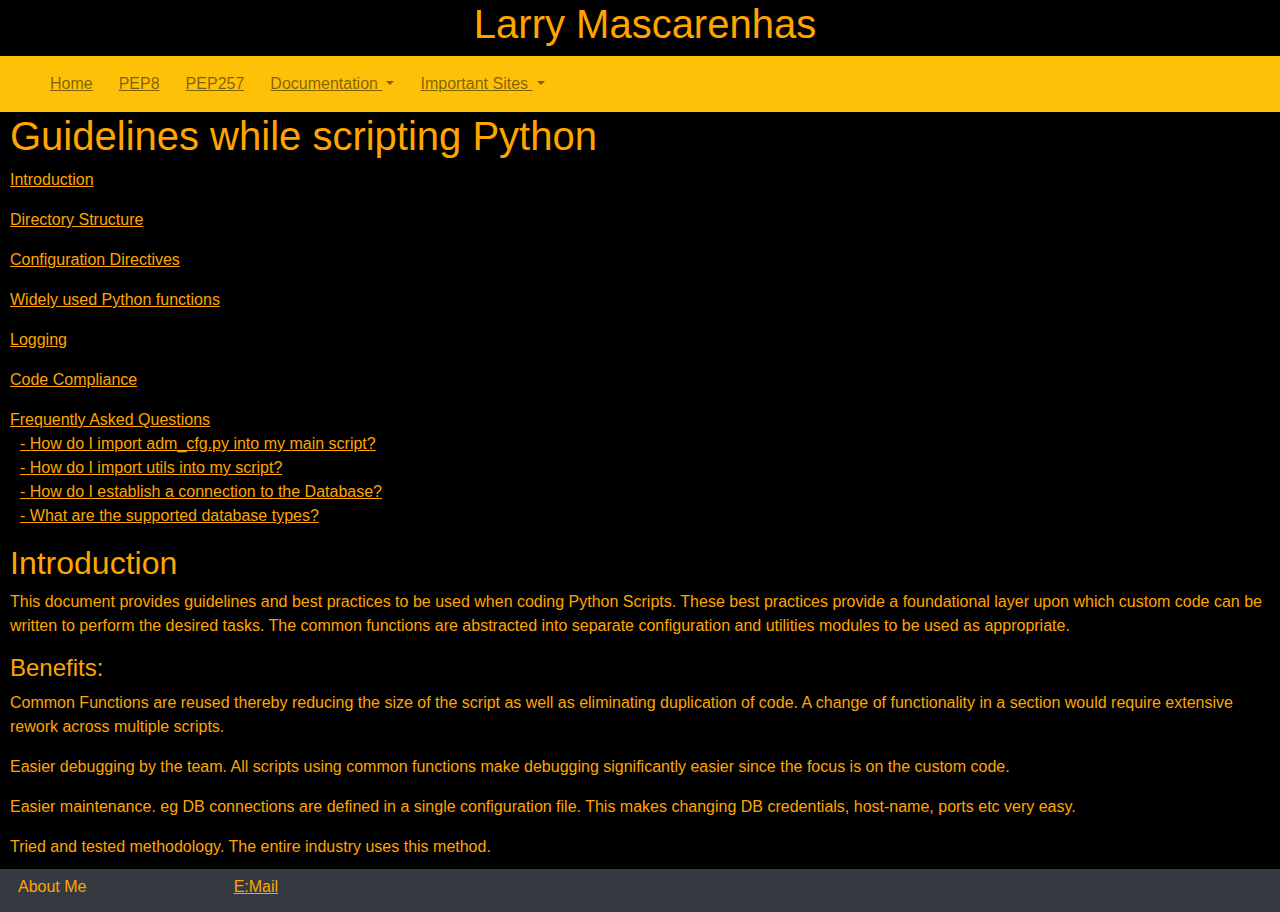
<file: index.html>
<!DOCTYPE html>
<html lang="en">
<head>
  <title>Welcome to Mascarenhas</title>
  <meta charset="utf-8">
  <meta name="viewport" content="width=device-width, initial-scale=1">
  <link rel="stylesheet" type="text/css" href="./css/bootstrap.css">
  <link rel="stylesheet" type="text/css" href="./css/custom.css">
  <script src="https://ajax.googleapis.com/ajax/libs/jquery/3.4.1/jquery.min.js"></script>
  <script src="https://cdnjs.cloudflare.com/ajax/libs/popper.js/1.16.0/umd/popper.min.js"></script>
  <script src="./js/bootstrap.min.js"></script>
  <style>
  .fakeimg {
    height: 200px;
    background: #aaa;
  }
  .navbar{
	background-color:transparent;
  }
  .top-nav-collapse {
    background-color: #4285F4;
	}
  </style>
</head>
<body>


<div class="container-sm p-0 my-0 text-center" style="margin-bottom:0">
  <h1>Larry Mascarenhas</h1>
</div>

<!-- <div class="container-sm p-0 my-1 bg-white text-center" style="margin-bottom:0">
  <h1>Larry Mascarenhas</h1>
</div> -->

<!-- <nav class="navbar navbar-expand-sm bg-dark navbar-dark sticky-top scrolling-navbar"> -->
<!-- <nav class="navbar navbar-expand-sm bg-info navbar-light sticky-top scrolling-navbar"> -->

<nav class="navbar navbar-expand-sm bg-warning navbar-light sticky-top">
  <a class="navbar-brand"></a>
	<!--
  <a class="navbar-brand" href="index_bs4.html">
  <img src="../img/hamden_front_v1.jpeg" alt="Hamden" style="width: 30px;">
  </a>
	-->
  <button class="navbar-toggler" type="button" data-toggle="collapse" data-target="#collapsibleNavbar" aria-controls="collapsibleNavbar" aria-expanded="false" aria-label="Toggle navigation">>
    <span class="navbar-toggler-icon"></span>
  </button>
  <div class="collapse navbar-collapse" id="collapsibleNavbar">
<!-- Content -->

    <ul class="navbar-nav mr-auto">
    	<!-- Links -->
		<li class="nav-item">
            <a class="nav-link" href="./index.html">Home</a>
        </li>

        <li class="nav-item">
            <a class="nav-link" href="https://www.python.org/dev/peps/pep-0008/" target="_blank">PEP8</a>
        </li>

        <li class="nav-item">
            <a class="nav-link" href="https://www.python.org/dev/peps/pep-0257/" target="_blank">PEP257</a>
        </li>

        <!--
        <li class="nav-item">
            <a class="nav-link" href="./docs/python_bootstrap_custom.html" target="iframe_a">Python Scripting</a>
        </li>
        -->


       <!-- Dropdown -->
       <li class="nav-item dropdown">

           <a class="nav-link dropdown-toggle" href="#" id="Documentation" data-toggle="dropdown">
		        Documentation
            </a>
           <div class="dropdown-menu">
                <a class="dropdown-item" href="./docs/python_bootstrap_custom.html" target="iframe_a">Python Scripting Guidelines</a>
                <a class="dropdown-item" href="./docs/backup_recovery_manager.html" target="iframe_a">Backup Recovery Manager</a>
            </div>
        </li>

       <li class="nav-item dropdown">
            <a class="nav-link dropdown-toggle" href="#" id="imp_sites" data-toggle="dropdown">
		        Important Sites
            </a>
            <div class="dropdown-menu">
                <a class="dropdown-item" href="https://www.bloomberg.com" target="_blank">Bloomberg</a>
                <a class="dropdown-item" href="https://www.incspot.com" target="iframe_a">IncSpot</a>
                <a class="dropdown-item" href="https://www.oracle.com" target="_blank">Oracle</a>
            </div>
        </li>

    </ul>
  </div>
</nav>


<iframe
	src="./docs/python_bootstrap_custom.html" name="iframe_a">
</iframe>


<div class="container-sm text-left p-2  bg-dark text-white" >
	<div class="row">
		<div class="col-sm-2">
		  <h6>About Me</h6>
	  	</div>
		<div class="col-sm-2">
		  	<h6><a href="mailto:test_123@gmail.com?subject=Testing">E:Mail</a></h6>
		</div>
	</div>
</div>

</body>
</html>
</file>
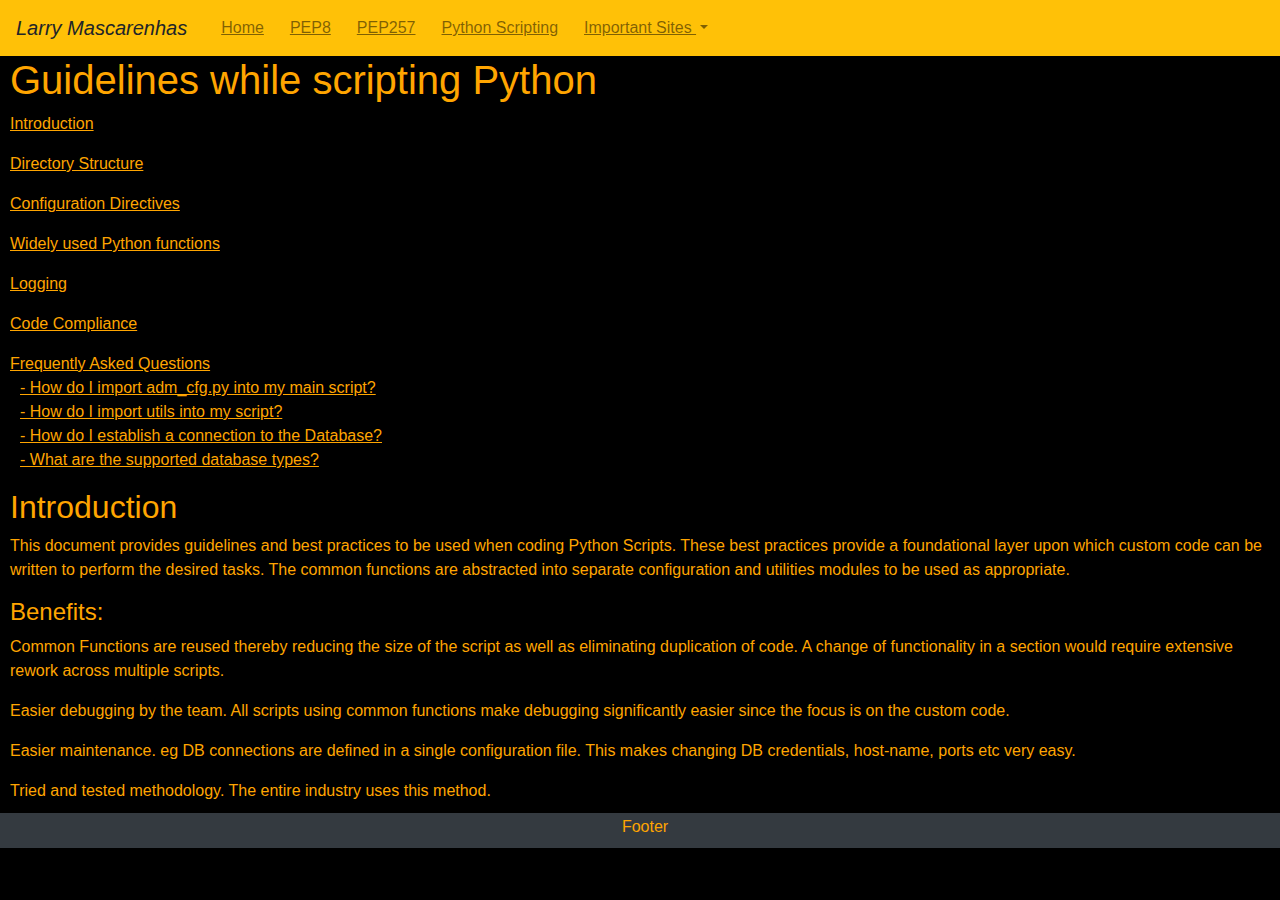
<file: base/index_bs4.html>
<!DOCTYPE html>
<html lang="en">
<head>
  <title>Welcome to Mascarenhas</title>
  <meta charset="utf-8">
  <meta name="viewport" content="width=device-width, initial-scale=1">
  <link rel="stylesheet" type="text/css" href="../css/bootstrap.css">
  <link rel="stylesheet" type="text/css" href="../css/custom.css">
  <script src="https://ajax.googleapis.com/ajax/libs/jquery/3.4.1/jquery.min.js"></script>
  <script src="https://cdnjs.cloudflare.com/ajax/libs/popper.js/1.16.0/umd/popper.min.js"></script>
  <script src="../js/bootstrap.min.js"></script>
  <style>
  .fakeimg {
    height: 200px;
    background: #aaa;
  }
  .navbar{
	background-color:transparent;
  }
  .top-nav-collapse {
    background-color: #4285F4;
	}
  </style>
</head>
<body>

<!--
<div class="container p-0 my-3 bg-white text-primary text-center" style="margin-bottom:0">
  <h1>Larry Mascarenhas</h1>
</div>
-->

<!-- <nav class="navbar navbar-expand-sm bg-dark navbar-dark sticky-top scrolling-navbar"> -->
<!-- <nav class="navbar navbar-expand-sm bg-info navbar-light sticky-top scrolling-navbar"> -->

<nav class="navbar navbar-expand-sm bg-warning navbar-light sticky-top scrolling-navbar">
  <a class="navbar-brand"><em>Larry Mascarenhas</em></a>
	<!--
  <a class="navbar-brand" href="index_bs4.html">
  <img src="../img/hamden_front_v1.jpeg" alt="Hamden" style="width: 30px;">
  </a>
	-->
  <button class="navbar-toggler" type="button" data-toggle="collapse" data-target="#collapsibleNavbar" aria-controls="collapsibleNavbar" aria-expanded="false" aria-label="Toggle navigation">>
    <span class="navbar-toggler-icon"></span>
  </button>
  <div class="collapse navbar-collapse" id="collapsibleNavbar">
<!-- Content -->

    <ul class="navbar-nav mr-auto">
    	<!-- Links -->
		<li class="nav-item">
        <a class="nav-link" href="index_bs4.html" target="_blank">Home	</a>
      </li>
      <li class="nav-item">
        <a class="nav-link" href="https://www.python.org/dev/peps/pep-0008/" target="_blank">PEP8</a>
      </li>
      <li class="nav-item">
        <a class="nav-link" href="https://www.python.org/dev/peps/pep-0257/" target="_blank">PEP257</a>
      </li>
      <li class="nav-item">
        <a class="nav-link" href="../docs/python_scripting.html" target="iframe_a">Python Scripting</a>
      </li>
       <!-- Dropdown -->
       <li class="nav-item dropdown">
      <a class="nav-link dropdown-toggle" href="#" id="navbardrop" data-toggle="dropdown">
		Important Sites
      </a>
      <div class="dropdown-menu">
        <a class="dropdown-item" href="https://www.bloomberg.com" target="_blank">Bloomberg</a>
        <a class="dropdown-item" href="https://www.incspot.com" target="iframe_a">IncSpot</a>
        <a class="dropdown-item" href="https://www.oracle.com" target="_blank">Oracle</a>
      </div>
    </li>
    </ul>
  </div>
</nav>


<iframe
	src="../docs/python_bootstrap_custom.html" name="iframe_a">
</iframe>
<!--
<div class="container" style="margin-top:50px">
  <div class="row">
    <div class="col-sm-4">
      <h2>About Me</h2>
      </div>
    </div>
</div>
-->

<!--
<div class="container" style="margin-top:30px">
  <div class="row">
    <div class="col-sm-4">
      <h2>About Me</h2>
      <h5>Photo of me:</h5>
      <div class="fakeimg">Fake Image</div>
      <p>Some text about me in culpa qui officia deserunt mollit anim..</p>
      <h3>Some Links</h3>
      <p>Lorem ipsum dolor sit ame.</p>
      <ul class="nav nav-pills flex-column">
        <li class="nav-item">
          <a class="nav-link active" href="#">Active</a>
        </li>
        <li class="nav-item">
          <a class="nav-link" href="#">Link</a>
        </li>
        <li class="nav-item">
          <a class="nav-link" href="#">Link</a>
        </li>
        <li class="nav-item">
          <a class="nav-link disabled" href="#">Disabled</a>
        </li>
      </ul>
      <hr class="d-sm-none">
    </div>
    <div class="col-sm-8">
      <h2>TITLE HEADING</h2>
      <h5>Title description, Dec 7, 2017</h5>
      <div class="fakeimg">Fake Image</div>
      <p>Some text..</p>
      <p>Sunt in culpa qui officia deserunt mollit anim id est laborum consectetur adipiscing elit, sed do eiusmod tempor incididunt ut labore et dolore magna aliqua. Ut enim ad minim veniam, quis nostrud exercitation ullamco.</p>
      <br>
      <h2>TITLE HEADING</h2>
      <h5>Title description, Sep 2, 2017</h5>
      <div class="fakeimg">Fake Image</div>
      <p>Some text..</p>
      <p>Sunt in culpa qui officia deserunt mollit anim id est laborum consectetur adipiscing elit, sed do eiusmod tempor incididunt ut labore et dolore magna aliqua. Ut enim ad minim veniam, quis nostrud exercitation ullamco.</p>
    </div>
  </div>
</div>

<div class="jumbotron text-center" style="margin-bottom:0">
  <p>Footer</p>
</div>
-->

<!-- <div class="container-sm" style="margin-top:10px">
	<div class="row">
    	<div class="col-sm-4">
			<h1>This is the content</h1>>
		</div>
	</div>
</div> -->

<!-- <div class="col-sm-8">
   <h2>TITLE HEADING</h2>
   <h5>Title description, Dec 7, 2017</h5>
   <div class="fakeimg">Fake Image</div>
   <p>Some text..</p>
   <p>Sunt in culpa qui officia deserunt mollit anim id est laborum consectetur adipiscing elit, sed do eiusmod tempor incididunt ut labore et dolore magna aliqua. Ut enim ad minim veniam, quis nostrud exercitation ullamco.</p>
   <br>

   <h2>TITLE HEADING</h2>
   <h5>Title description, Sep 2, 2017</h5>
   <p>Some text..</p>
   <p>Sunt in culpa qui officia deserunt mollit anim id est laborum consectetur adipiscing elit, sed do eiusmod tempor incididunt ut labore et dolore magna aliqua. Ut enim ad minim veniam, quis nostrud exercitation ullamco.</p>
</div> -->

<!--
The page must be more than the size of the window. This will ensure that the footer is always at
the bottom of the page.
 -->

<div class="container-sm text-center p-1  bg-dark text-white" >
  <h6>Footer</h6>
</div>

</body>
</html>
</file>
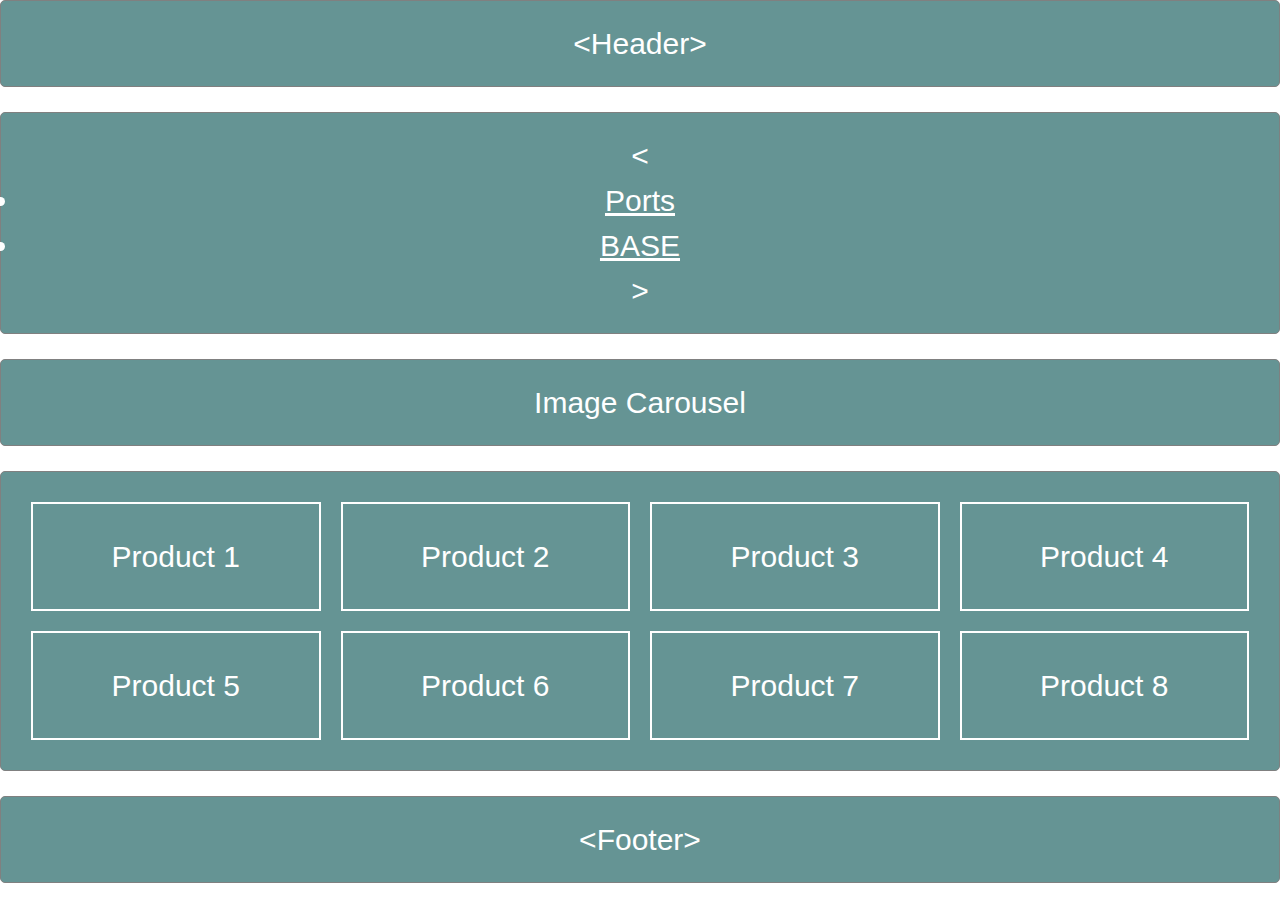
<file: base/layout.html>
<!DOCTYPE html>
<html lang="en">
<head>
    <meta charset="UTF-8">
    <title>Larry Mascarenhas</title>
    <link rel="stylesheet" type="text/css" href="/css/w3.css" >
    <meta name="viewport" content="width=device-width, initial-scale=1.0, maximum-scale=1.0">
    <style>
        table, th, td {
            border: 1px solid black;
            border-collapse: collapse;
            text-align: center;
            padding: 5px;
            color: blue;
        }
        td, caption {
            text-align: left;
        }
        h1, h2, h3, h4{
            color: darkblue;
        }
        p, b {
            color: blue;
        }
        input[type=button], input[type=submit], input[type=reset] {
            color: darkblue;
            border-radius: 12px;
        }
        header, nav, article, aside, section,
        footer {
            background: #659494;
            border-radius: 5px;
            color: white;
            font-family: arial, san-serif;
            font-size: 30px;
            text-align: center;
            padding: 30px;
            margin-bottom: 20px;
        }
        header:before,
        nav:before,
        footer:before {
            content: '<';
        }
        header:after,
        nav:after,
        footer:after {
            content: '>';
          }
        header,
        nav,
        section,
        footer {
          border: 1px solid gray;
          padding: 20px;
          margin-bottom: 25px;
        }

        .products {
          display: grid;
          grid-template-columns: auto auto auto auto;
        }

        .products div {
          border: 2px solid white;
          padding: 30px;
          margin: 10px;
        }
    </style>
</head>

<body>
    <header>Header</header>
    <nav>
        <li class="menu-item"><a href="/tips/ports.html">Ports</a> </li>
        <li class="menu-item"><a href="/base/base.html">BASE</a> </li>
    </nav>
    <!-- <article>Article</article> -->
    <section>Image Carousel</section>
    <section class="products">
        <div>Product 1</div>
        <div>Product 2</div>
        <div>Product 3</div>
        <div>Product 4</div>
        <div>Product 5</div>
        <div>Product 6</div>
        <div>Product 7</div>
        <div>Product 8</div>
    </section>


    <!-- <aside>Aside</aside> -->
    <footer>Footer</footer>
</body>
</file>
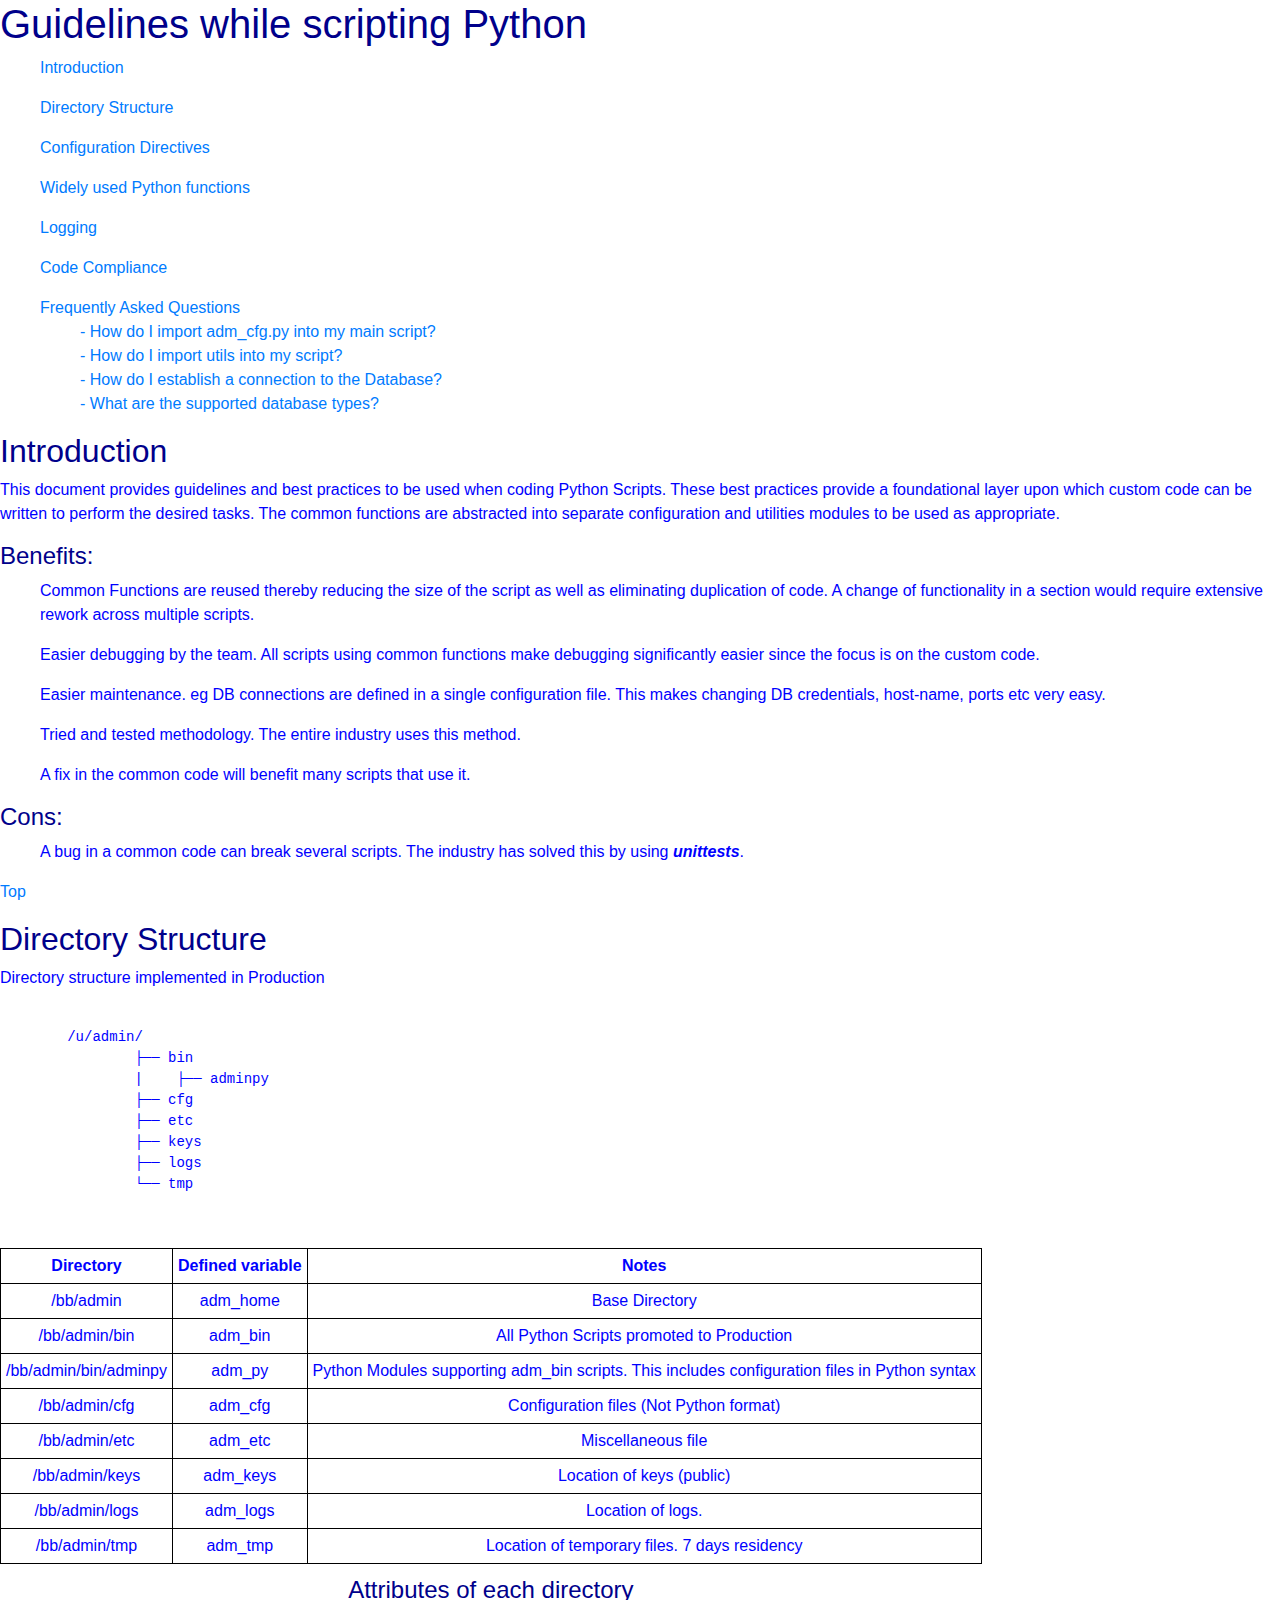
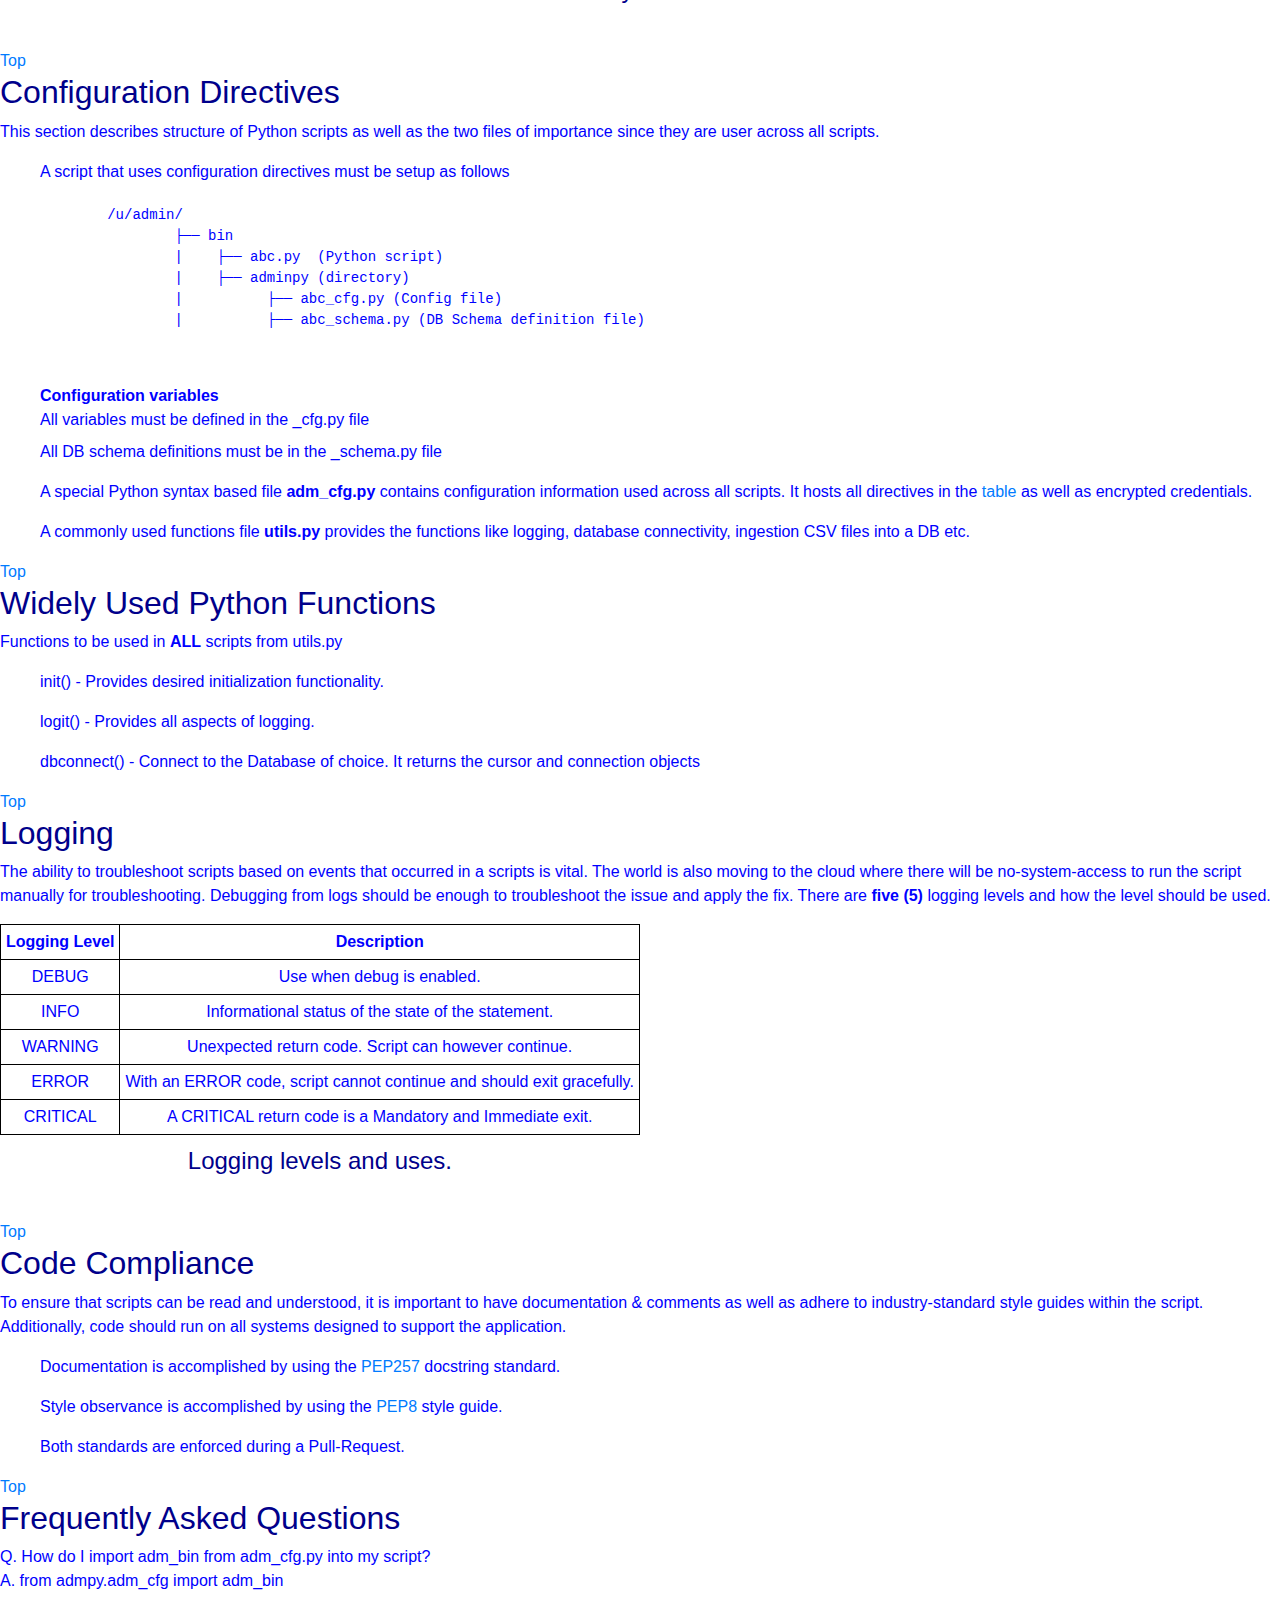
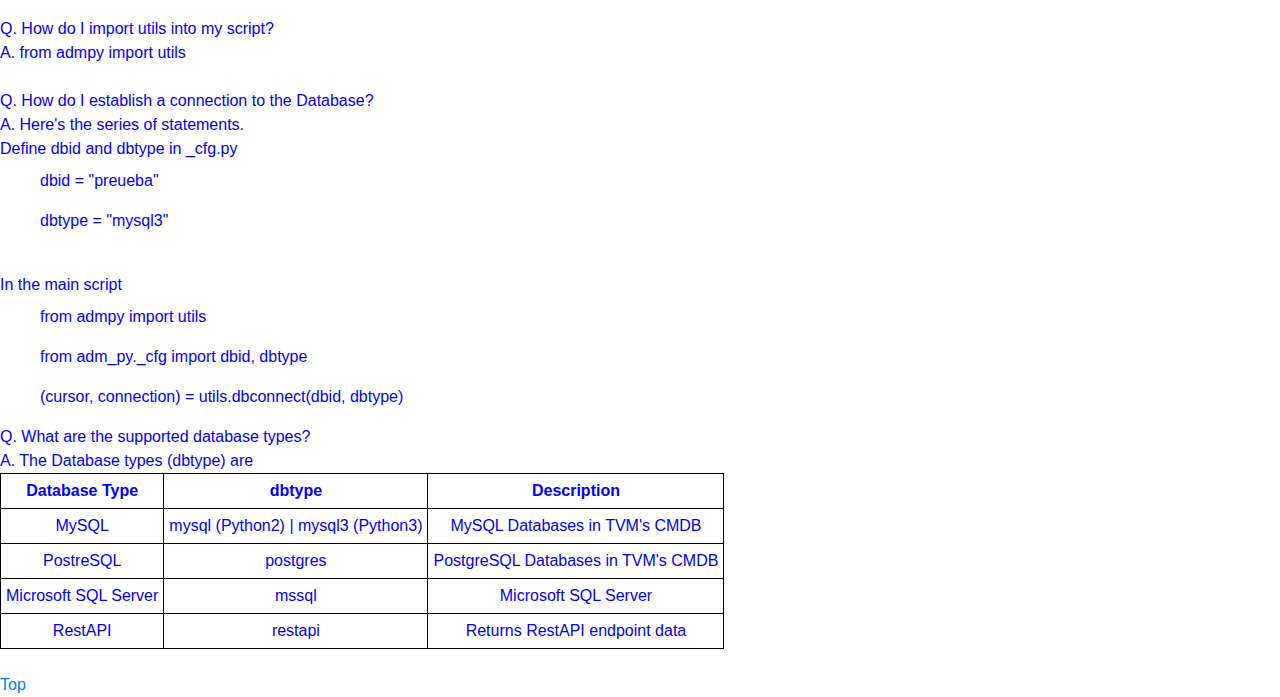
<file: docs/python_bootstrap.html>
<!DOCTYPE html>
<html>
<head>
<meta charset="utf-8" />
<title>Guidelines when Scripting Python</title>
<link href="../css/bootstrap.css" type="text/css" rel="stylesheet">
<style>
	table, th, td {
            border: 1px solid black;
            border-collapse: collapse;
            text-align: center;
            padding: 5px;
            color: blue;
            }
        td, caption, th {
            text-align: center;
        }
        h1, h2, h3, h4{
            color: darkblue;
        }
        p, b, ul, ol, dl, dd, dt, li {
            color: blue;
        }
        input[type=button], input[type=submit], input[type=reset] {
            color: darkblue;
            border-radius: 12px;
        }
</style>
</head>
<body>
	<h1><a id="guidelines">Guidelines while scripting Python</a></h1>
	<ul><a href="#intro" >Introduction</a></ul>	
	<ul><a href="#dir_structure" >Directory Structure</a></ul>
	<ul><a href="#config_directive" >Configuration Directives</a></ul>
	<ul><a href="#common_python_functions">Widely used Python functions</a></ul>
	<ul><a href="#logging">Logging</a></ul>
	<ul><a href="#code_compliance">Code Compliance</a></ul>

	<ul>
	<a href="#FAQ" >Frequently Asked Questions</a>
	<ul>
		<a href="#import_adm_cfg"> - How do I import adm_cfg.py into my main script?</a>
	</ul>

	<ul>
		<a id href="#import_utils"> - How do I import utils into my script?</a>
	</ul>
	
	<ul>
		<a id href="#connect_db"> - How do I establish a connection to the Database?</a>
	</ul>
	
	<ul>
		<a id href="#db_types"> - What are the supported database types?</a>
	</ul>

	</ul>


<h2><a id="intro">Introduction</a></h2>

<p>
This document provides guidelines and best practices to be used when coding
Python Scripts. These best practices provide a foundational layer upon which
custom code can be written to perform the desired tasks. The common functions
are abstracted into separate configuration and utilities modules to be used as
appropriate.

<h4><a id="benefits">Benefits:</a></h4>

<ul>
Common Functions are reused thereby reducing the size of the script as well
as eliminating duplication of code. A change of functionality in a section
would require extensive rework across multiple scripts.
</ul>

<ul>
Easier debugging by the team. All scripts using common functions make debugging
significantly easier since the focus is on the custom code.
</ul>

<ul>
Easier maintenance. eg DB connections are defined in a single configuration
file. This makes changing DB credentials, host-name, ports etc very easy.
</ul>

<ul>
Tried and tested methodology. The entire industry uses this method.
</ul>

<ul>
A fix in the common code will benefit many scripts that use it.
</ul>

<h4><a id="cons">Cons:</a></h4>

<ul>
A bug in a common code can break several scripts. The industry has solved
this by using <em><strong>unittests</strong></em>.
</ul>

<a href="#guidelines" >Top</a>
</p>

<h2><a id="dir_structure">Directory Structure</a></h2>
<p>
Directory structure implemented in Production
</p>
<pre>
<p>
	/u/admin/
		├── bin
		|    ├── adminpy
		├── cfg
		├── etc
		├── keys
		├── logs
		└── tmp
</p>
</pre>


<table id="dir_attrs">

<caption>

<h4>Attributes of each directory</h4>


<tr>
<td><strong>Directory</strong></td>
<td><strong>Defined variable</strong></td>
<td><strong>Notes</strong></td>
</tr>
<tr>
<td>/bb/admin</td>
<td>adm_home</td>
<td>Base Directory</td>
</tr>
<tr>
<td>/bb/admin/bin</td>
<td>adm_bin</td>
<td>All Python Scripts promoted to Production</td>
</tr>
<tr>
<td>/bb/admin/bin/adminpy</td>
<td>adm_py</td>
<td>Python Modules supporting adm_bin scripts. This includes configuration
files in Python syntax
</td>
</tr>
<tr>
<td>/bb/admin/cfg</td>
<td>adm_cfg</td>
<td>Configuration files (Not Python format)</td>
</tr>
<tr>
<td>/bb/admin/etc</td>
<td>adm_etc</td>
<td>Miscellaneous file</td>
</tr>
<tr>
<td>/bb/admin/keys</td>
<td>adm_keys</td>
<td>Location of keys (public)</td>
</tr>
<tr>
<td>/bb/admin/logs</td>
<td>adm_logs</td>
<td>Location of logs.</td>
</tr>
<tr>
<td>/bb/admin/tmp</td>
<td>adm_tmp</td>
<td>Location of temporary files. 7 days residency</td>
</tr>

</caption>
</table>

<br>
<a href="#guidelines" >Top</a>

<h2><a id="config_directive">Configuration Directives</a></h2>
<p>
This section describes structure of Python scripts as well as the two
files of importance since they are user across all scripts.

<ol>
A script that uses configuration directives must be setup as follows
<pre>
<p>
	/u/admin/
		├── bin
		|    ├── abc.py  (Python script)
		|    ├── adminpy (directory)
		|          ├── abc_cfg.py (Config file)
		|          ├── abc_schema.py (DB Schema definition file)
</p>
</pre>

<dl>
	<dt>Configuration variables</dt>
	<dd>All variables must be defined in the <scriptname>_cfg.py file</dd>
	<dd>All DB schema definitions must be in the <scriptname>_schema.py file</dd>
</dl>
</ol>

<ol>
A special Python syntax based file <strong>adm_cfg.py</strong> contains
configuration information used across all scripts. It hosts all directives
in the <a href="#dir_attrs">table</a> as well as encrypted credentials.
</ol>
<ol>
A commonly used functions file <strong>utils.py</strong> provides the functions
like logging, database connectivity, ingestion CSV files into a DB etc.
</ol>
</p>
<a href="#guidelines" >Top</a>

<h2><a id="common_python_functions">Widely Used Python Functions</a></h2>

<p>
Functions to be used in <strong>ALL</strong> scripts from utils.py
	<ul>init()      - Provides desired initialization functionality.</ul>
	<ul>logit()     - Provides all aspects of logging.</ul>
	<ul>dbconnect() - Connect to the Database of choice. It returns the cursor
	and connection objects</ul>
</p>


<a href="#guidelines" >Top</a>

<h2><a id="logging">Logging</a></h2>
<p>
The ability to troubleshoot scripts based on events that occurred in a
scripts is vital. The world is also moving to the cloud where there will be
no-system-access to run the script manually for troubleshooting. Debugging
from logs should be enough to troubleshoot the issue and apply the fix. There
are <strong>five (5)</strong> logging levels and how the level should be used.
</p>

<table>
<caption><h4>Logging levels and uses.</h4>

<tr>
<td><strong>Logging Level</strong></td>
<td><strong>Description</strong></td>
</tr>

<tr>
<td>DEBUG</td>
<td>Use when debug is enabled.</td>
</tr>

<tr>
<td>INFO</td>
<td>Informational status of the state of the statement.</td>
</tr>

<tr>
<td>WARNING</td>
<td>Unexpected return code. Script can however continue.</td>
</tr>

<tr>
<td>ERROR</td>
<td>With an ERROR code, script cannot continue and should exit gracefully.</td>
</tr>

<tr>
<td>CRITICAL</td>
<td>A CRITICAL return code is a Mandatory and Immediate exit.</td>
</tr>
</caption>
</table>
<br>
<a href="#guidelines" >Top</a>

<h2><a id="code_compliance">Code Compliance</a></h2>
<p>
To ensure that scripts can be read and understood, it is important to have
documentation & comments as well as adhere to industry-standard style guides
within the script.
<br>
Additionally, code should run on all systems designed to support the
application.
</p>
<ul>
Documentation is accomplished by using the 
<a href="https://www.python.org/dev/peps/pep-0257/" target="_blank">PEP257</a> docstring
standard.
</ul>
<ul>
Style observance is accomplished by using the 
<a href="https://www.python.org/dev/peps/pep-0008/" target="_blank">PEP8</a> style guide.
</ul>
<ul>
Both standards are enforced during a Pull-Request.
</ul>

<a href="#guidelines" >Top</a>

<h2><a id="FAQ">Frequently Asked Questions</a></h2>

<li>
<a id name="import_adm_cfg">Q. How do I import adm_bin from adm_cfg.py into my script?</a>
<br>
A. from admpy.adm_cfg import adm_bin
</li>
<br>

<li>
<a id name="import_utils">Q. How do I import utils into my script?</a>
<br>
A. from admpy import utils
</li>
<br>

<li>
<a id name="connect_db">Q. How do I establish a connection to the Database?</a>
<br>
A. Here's the series of statements.
<dl>
<dd>Define dbid and dbtype in <scriptname>_cfg.py</dd>
<dd><ul>dbid = "preueba"</ul></dd>
<dd><ul>dbtype = "mysql3"</ul></dd>
<br>
<dd>In the main script</dd>
<dd><ul>from admpy import utils</ul></dd>
<dd><ul>from adm_py.<scriptname>_cfg import dbid, dbtype</ul></dd>
<dd><ul>(cursor, connection) = utils.dbconnect(dbid, dbtype)</ul></dd>
</dl>
</li>

<li>
<a id name="db_types">Q. What are the supported database types?</a>
<br>
A. The Database types (dbtype) are
<table>
<tr>
<td><strong>Database Type</strong></td>
<td><strong>dbtype</strong></td>
<td><strong>Description</strong></td>
</tr>

<tr>
<td>MySQL</td>
<td>mysql (Python2) | mysql3 (Python3)</td>
<td>MySQL Databases in TVM's CMDB</td>
</tr>

<tr>
<td>PostreSQL</td>
<td>postgres</td>
<td>PostgreSQL Databases in TVM's CMDB</td>
</tr>

<tr>
<td>Microsoft SQL Server</td>
<td>mssql</td>
<td>Microsoft SQL Server</td>
</tr>

<tr>
<td>RestAPI</td>
<td>restapi</td>
<td>Returns RestAPI endpoint data</td>
</tr>

</table>

</li>
<br>
<a href="#guidelines" >Top</a>

</body>


</html>
</file>
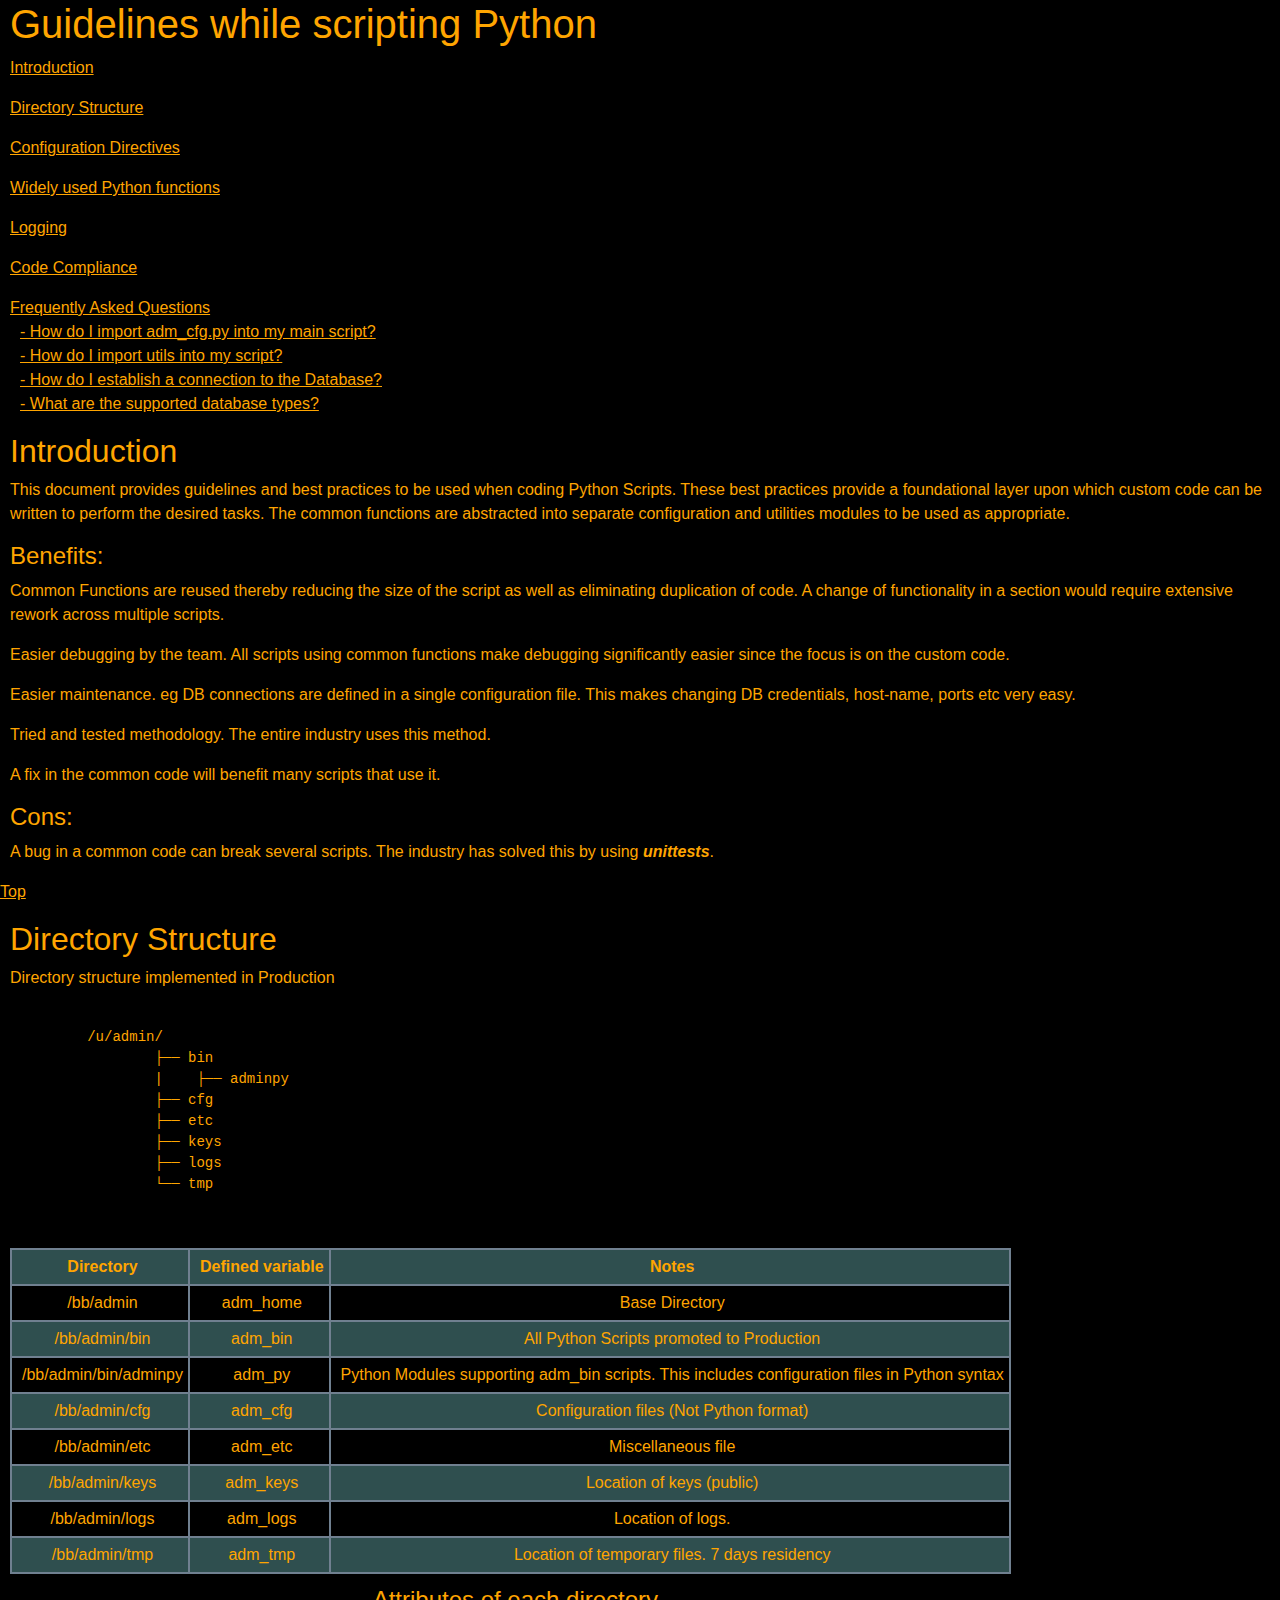
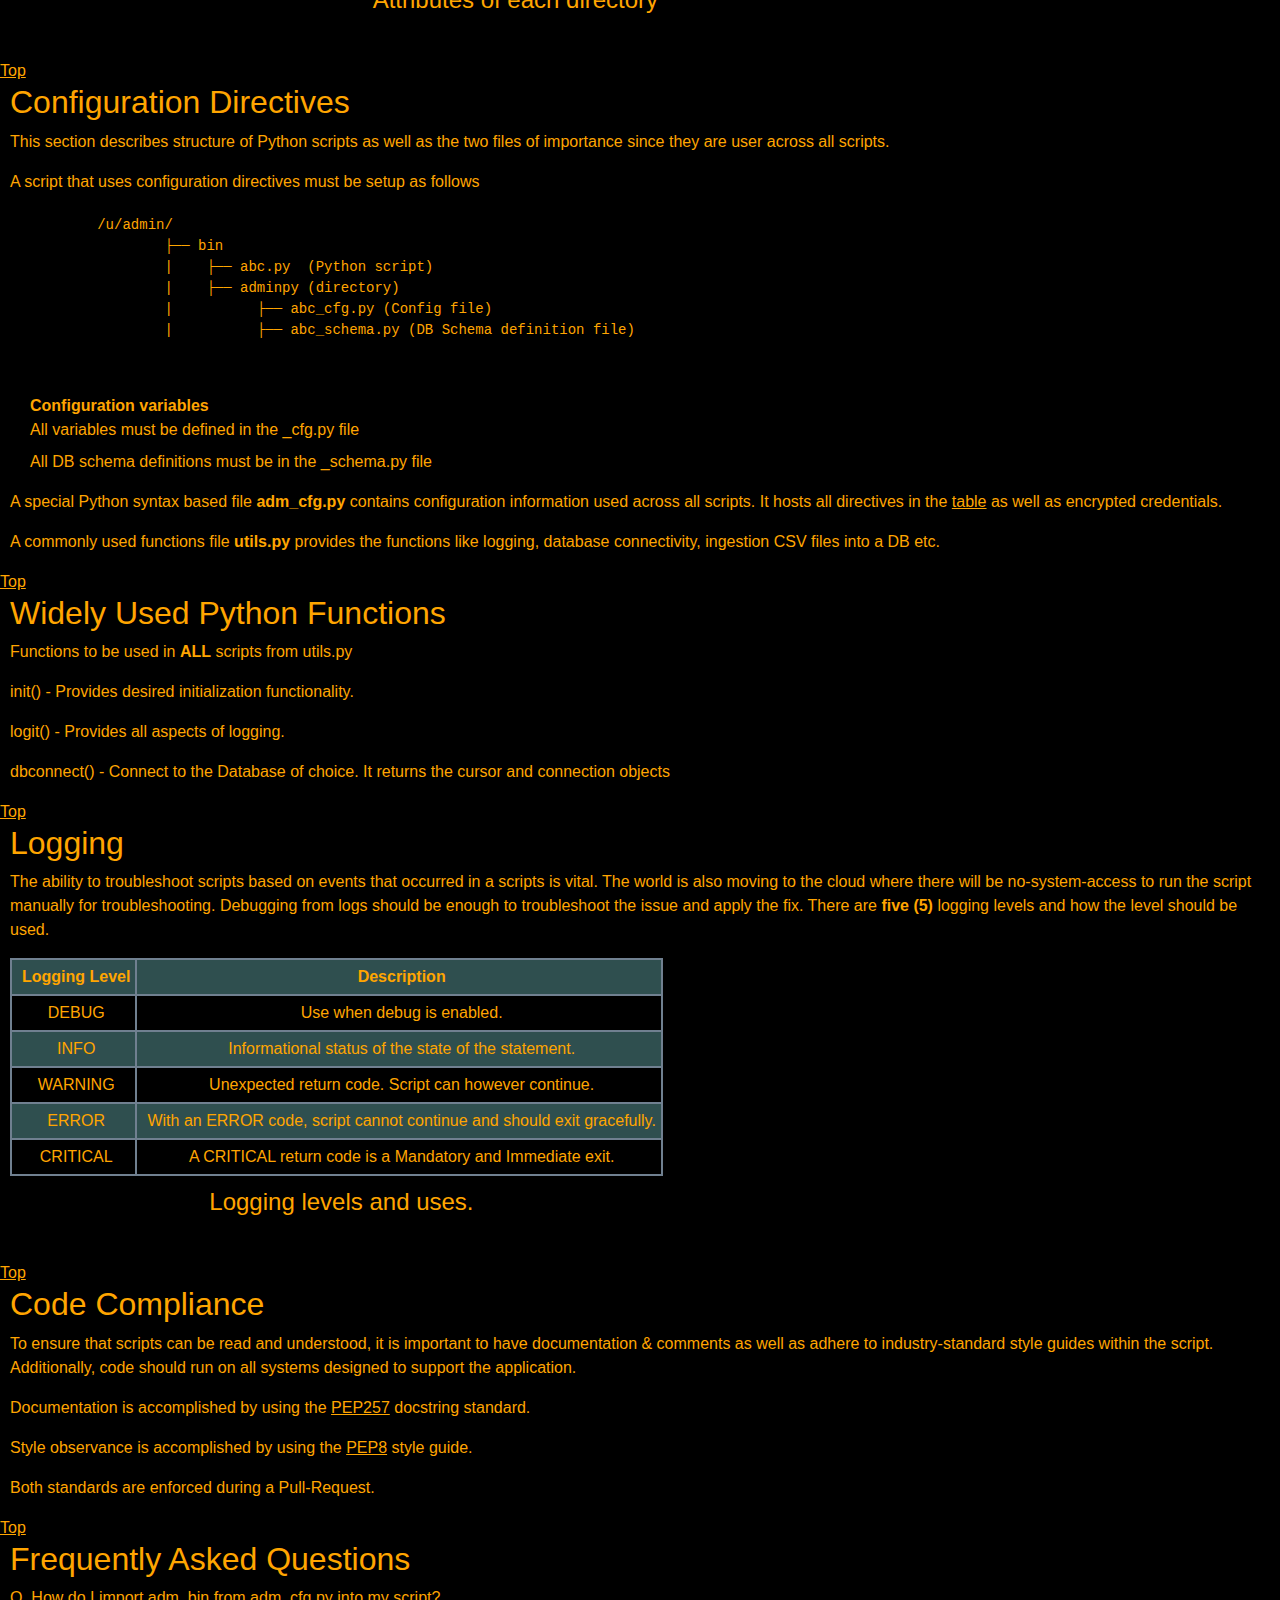
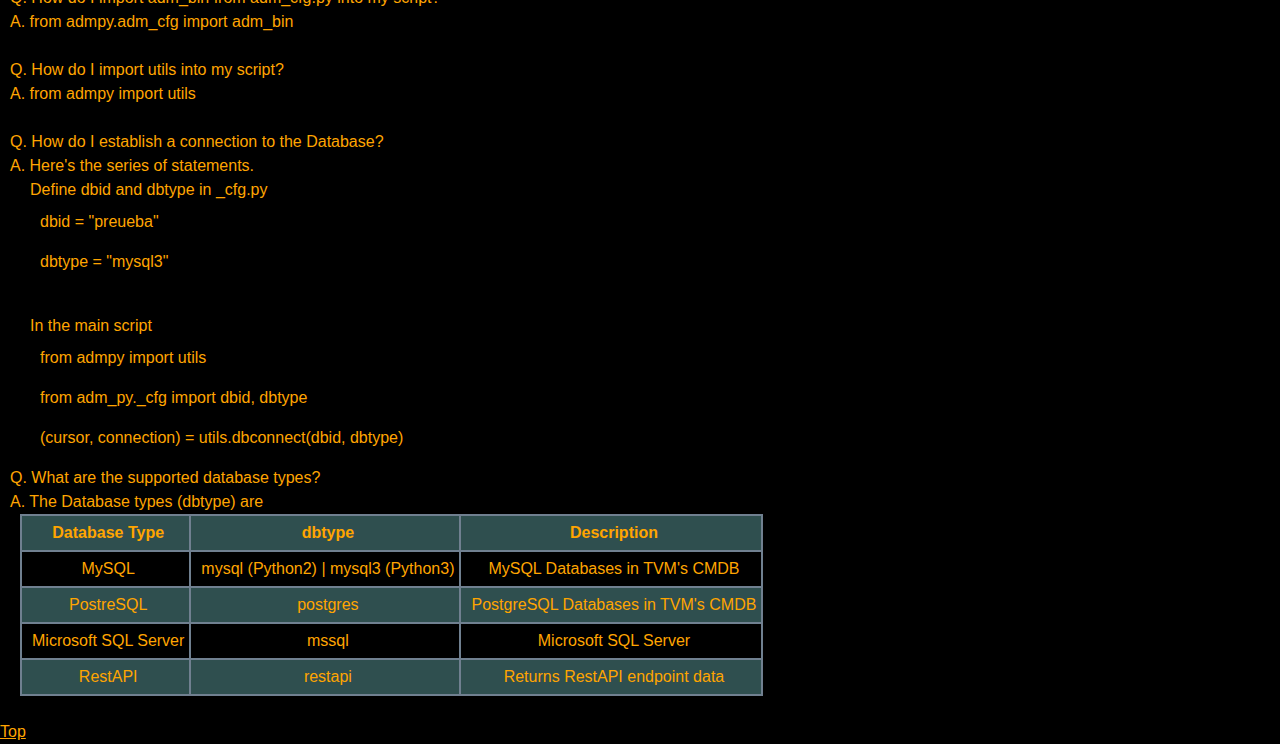
<file: docs/python_bootstrap_custom.html>
<!DOCTYPE html>
<html>
<head>
<meta charset="utf-8" />
<title>Guidelines when Scripting Python</title>
<link href="../css/bootstrap.css" type="text/css" rel="stylesheet">
<link href="../css/custom.css" type="text/css" rel="stylesheet">
<!--
<style>
	table, th, td {
            border: 1px solid black;
            border-collapse: collapse;
            text-align: center;
            padding: 5px;
            color: orange;
            }
        td, caption, th {
            text-align: center;
        }
        h1, h2, h3, h4{
            color: orange;
        }
        p, b, ul, ol, dl, dd, dt, li {
            color: orange;
        }
        a:link {
			color: orange;
			text-decoration: underline;
        }
        a:visited {
			color: green;
        }
        body {
			background-color: black	;
        }
        input[type=button], input[type=submit], input[type=reset] {
            color: darkblue;
            border-radius: 12px;
        }
</style>
-->
</head>
<body>
	<h1><a id="guidelines">Guidelines while scripting Python</a></h1>
	<ul><a href="#intro" >Introduction</a></ul>
	<ul><a href="#dir_structure" >Directory Structure</a></ul>
	<ul><a href="#config_directive" >Configuration Directives</a></ul>
	<ul><a href="#common_python_functions">Widely used Python functions</a></ul>
	<ul><a href="#logging">Logging</a></ul>
	<ul><a href="#code_compliance">Code Compliance</a></ul>

	<ul>
	<a href="#FAQ" >Frequently Asked Questions</a>
	<ul>
		<a href="#import_adm_cfg"> - How do I import adm_cfg.py into my main script?</a>
	</ul>

	<ul>
		<a id href="#import_utils"> - How do I import utils into my script?</a>
	</ul>

	<ul>
		<a id href="#connect_db"> - How do I establish a connection to the Database?</a>
	</ul>

	<ul>
		<a id href="#db_types"> - What are the supported database types?</a>
	</ul>

	</ul>


<h2><a id="intro">Introduction</a></h2>

<p>
This document provides guidelines and best practices to be used when coding
Python Scripts. These best practices provide a foundational layer upon which
custom code can be written to perform the desired tasks. The common functions
are abstracted into separate configuration and utilities modules to be used as
appropriate.

<h4><a id="benefits">Benefits:</a></h4>

<ul>
Common Functions are reused thereby reducing the size of the script as well
as eliminating duplication of code. A change of functionality in a section
would require extensive rework across multiple scripts.
</ul>

<ul>
Easier debugging by the team. All scripts using common functions make debugging
significantly easier since the focus is on the custom code.
</ul>

<ul>
Easier maintenance. eg DB connections are defined in a single configuration
file. This makes changing DB credentials, host-name, ports etc very easy.
</ul>

<ul>
Tried and tested methodology. The entire industry uses this method.
</ul>

<ul>
A fix in the common code will benefit many scripts that use it.
</ul>

<h4><a id="cons">Cons:</a></h4>

<ul>
A bug in a common code can break several scripts. The industry has solved
this by using <em><strong>unittests</strong></em>.
</ul>

<a href="#guidelines" >Top</a>
</p>

<h2><a id="dir_structure">Directory Structure</a></h2>
<p>
Directory structure implemented in Production
</p>
<pre>
<p>
	/u/admin/
		├── bin
		|    ├── adminpy
		├── cfg
		├── etc
		├── keys
		├── logs
		└── tmp
</p>
</pre>


<table id="dir_attrs">

<caption>

<h4>Attributes of each directory</h4>


<tr>
<td><strong>Directory</strong></td>
<td><strong>Defined variable</strong></td>
<td><strong>Notes</strong></td>
</tr>
<tr>
<td>/bb/admin</td>
<td>adm_home</td>
<td>Base Directory</td>
</tr>
<tr>
<td>/bb/admin/bin</td>
<td>adm_bin</td>
<td>All Python Scripts promoted to Production</td>
</tr>
<tr>
<td>/bb/admin/bin/adminpy</td>
<td>adm_py</td>
<td>Python Modules supporting adm_bin scripts. This includes configuration
files in Python syntax
</td>
</tr>
<tr>
<td>/bb/admin/cfg</td>
<td>adm_cfg</td>
<td>Configuration files (Not Python format)</td>
</tr>
<tr>
<td>/bb/admin/etc</td>
<td>adm_etc</td>
<td>Miscellaneous file</td>
</tr>
<tr>
<td>/bb/admin/keys</td>
<td>adm_keys</td>
<td>Location of keys (public)</td>
</tr>
<tr>
<td>/bb/admin/logs</td>
<td>adm_logs</td>
<td>Location of logs.</td>
</tr>
<tr>
<td>/bb/admin/tmp</td>
<td>adm_tmp</td>
<td>Location of temporary files. 7 days residency</td>
</tr>

</caption>
</table>

<br>
<a href="#guidelines" >Top</a>

<h2><a id="config_directive">Configuration Directives</a></h2>
<p>
This section describes structure of Python scripts as well as the two
files of importance since they are user across all scripts.

<ol>
A script that uses configuration directives must be setup as follows
<pre>
<p>
	/u/admin/
		├── bin
		|    ├── abc.py  (Python script)
		|    ├── adminpy (directory)
		|          ├── abc_cfg.py (Config file)
		|          ├── abc_schema.py (DB Schema definition file)
</p>
</pre>

<dl>
	<dt>Configuration variables</dt>
	<dd>All variables must be defined in the <scriptname>_cfg.py file</dd>
	<dd>All DB schema definitions must be in the <scriptname>_schema.py file</dd>
</dl>
</ol>

<ol>
A special Python syntax based file <strong>adm_cfg.py</strong> contains
configuration information used across all scripts. It hosts all directives
in the <a href="#dir_attrs">table</a> as well as encrypted credentials.
</ol>
<ol>
A commonly used functions file <strong>utils.py</strong> provides the functions
like logging, database connectivity, ingestion CSV files into a DB etc.
</ol>
</p>
<a href="#guidelines" >Top</a>

<h2><a id="common_python_functions">Widely Used Python Functions</a></h2>

<p>
Functions to be used in <strong>ALL</strong> scripts from utils.py
	<ul>init()      - Provides desired initialization functionality.</ul>
	<ul>logit()     - Provides all aspects of logging.</ul>
	<ul>dbconnect() - Connect to the Database of choice. It returns the cursor
	and connection objects</ul>
</p>


<a href="#guidelines" >Top</a>

<h2><a id="logging">Logging</a></h2>
<p>
The ability to troubleshoot scripts based on events that occurred in a
scripts is vital. The world is also moving to the cloud where there will be
no-system-access to run the script manually for troubleshooting. Debugging
from logs should be enough to troubleshoot the issue and apply the fix. There
are <strong>five (5)</strong> logging levels and how the level should be used.
</p>

<table>
<caption><h4>Logging levels and uses.</h4>

<tr>
<td><strong>Logging Level</strong></td>
<td><strong>Description</strong></td>
</tr>

<tr>
<td>DEBUG</td>
<td>Use when debug is enabled.</td>
</tr>

<tr>
<td>INFO</td>
<td>Informational status of the state of the statement.</td>
</tr>

<tr>
<td>WARNING</td>
<td>Unexpected return code. Script can however continue.</td>
</tr>

<tr>
<td>ERROR</td>
<td>With an ERROR code, script cannot continue and should exit gracefully.</td>
</tr>

<tr>
<td>CRITICAL</td>
<td>A CRITICAL return code is a Mandatory and Immediate exit.</td>
</tr>
</caption>
</table>
<br>
<a href="#guidelines" >Top</a>

<h2><a id="code_compliance">Code Compliance</a></h2>
<p>
To ensure that scripts can be read and understood, it is important to have
documentation & comments as well as adhere to industry-standard style guides
within the script.
<br>
Additionally, code should run on all systems designed to support the
application.
</p>
<ul>
Documentation is accomplished by using the
<a href="https://www.python.org/dev/peps/pep-0257/" target="_blank">PEP257</a> docstring
standard.
</ul>
<ul>
Style observance is accomplished by using the
<a href="https://www.python.org/dev/peps/pep-0008/" target="_blank">PEP8</a> style guide.
</ul>
<ul>
Both standards are enforced during a Pull-Request.
</ul>

<a href="#guidelines" >Top</a>

<h2><a id="FAQ">Frequently Asked Questions</a></h2>

<li>
<a id name="import_adm_cfg">Q. How do I import adm_bin from adm_cfg.py into my script?</a>
<br>
A. from admpy.adm_cfg import adm_bin
</li>
<br>

<li>
<a id name="import_utils">Q. How do I import utils into my script?</a>
<br>
A. from admpy import utils
</li>
<br>

<li>
<a id name="connect_db">Q. How do I establish a connection to the Database?</a>
<br>
A. Here's the series of statements.
<dl>
<dd>Define dbid and dbtype in <scriptname>_cfg.py</dd>
<dd><ul>dbid = "preueba"</ul></dd>
<dd><ul>dbtype = "mysql3"</ul></dd>
<br>
<dd>In the main script</dd>
<dd><ul>from admpy import utils</ul></dd>
<dd><ul>from adm_py.<scriptname>_cfg import dbid, dbtype</ul></dd>
<dd><ul>(cursor, connection) = utils.dbconnect(dbid, dbtype)</ul></dd>
</dl>
</li>

<li>
<a id name="db_types">Q. What are the supported database types?</a>
<br>
A. The Database types (dbtype) are
<table>
<tr>
<td><strong>Database Type</strong></td>
<td><strong>dbtype</strong></td>
<td><strong>Description</strong></td>
</tr>

<tr>
<td>MySQL</td>
<td>mysql (Python2) | mysql3 (Python3)</td>
<td>MySQL Databases in TVM's CMDB</td>
</tr>

<tr>
<td>PostreSQL</td>
<td>postgres</td>
<td>PostgreSQL Databases in TVM's CMDB</td>
</tr>

<tr>
<td>Microsoft SQL Server</td>
<td>mssql</td>
<td>Microsoft SQL Server</td>
</tr>

<tr>
<td>RestAPI</td>
<td>restapi</td>
<td>Returns RestAPI endpoint data</td>
</tr>

</table>

</li>
<br>
<a href="#guidelines" >Top</a>

</body>


</html>
</file>
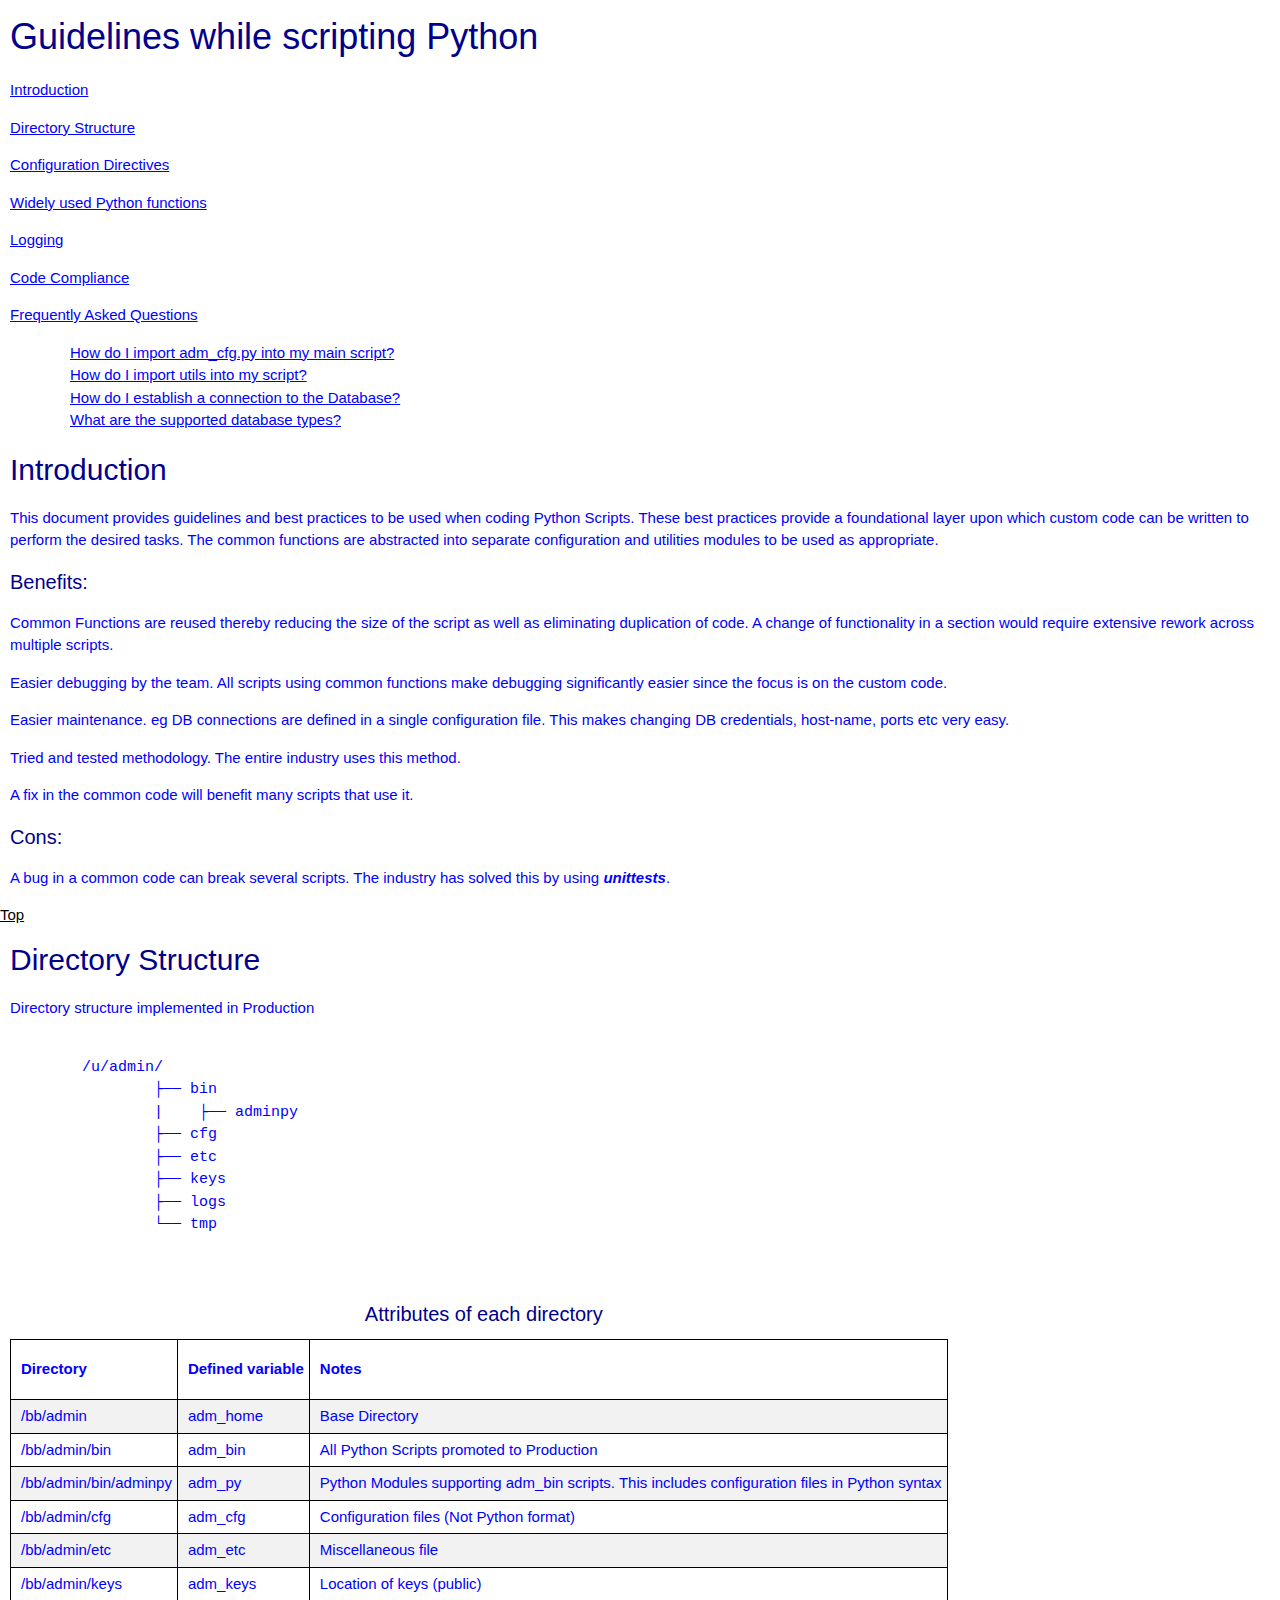
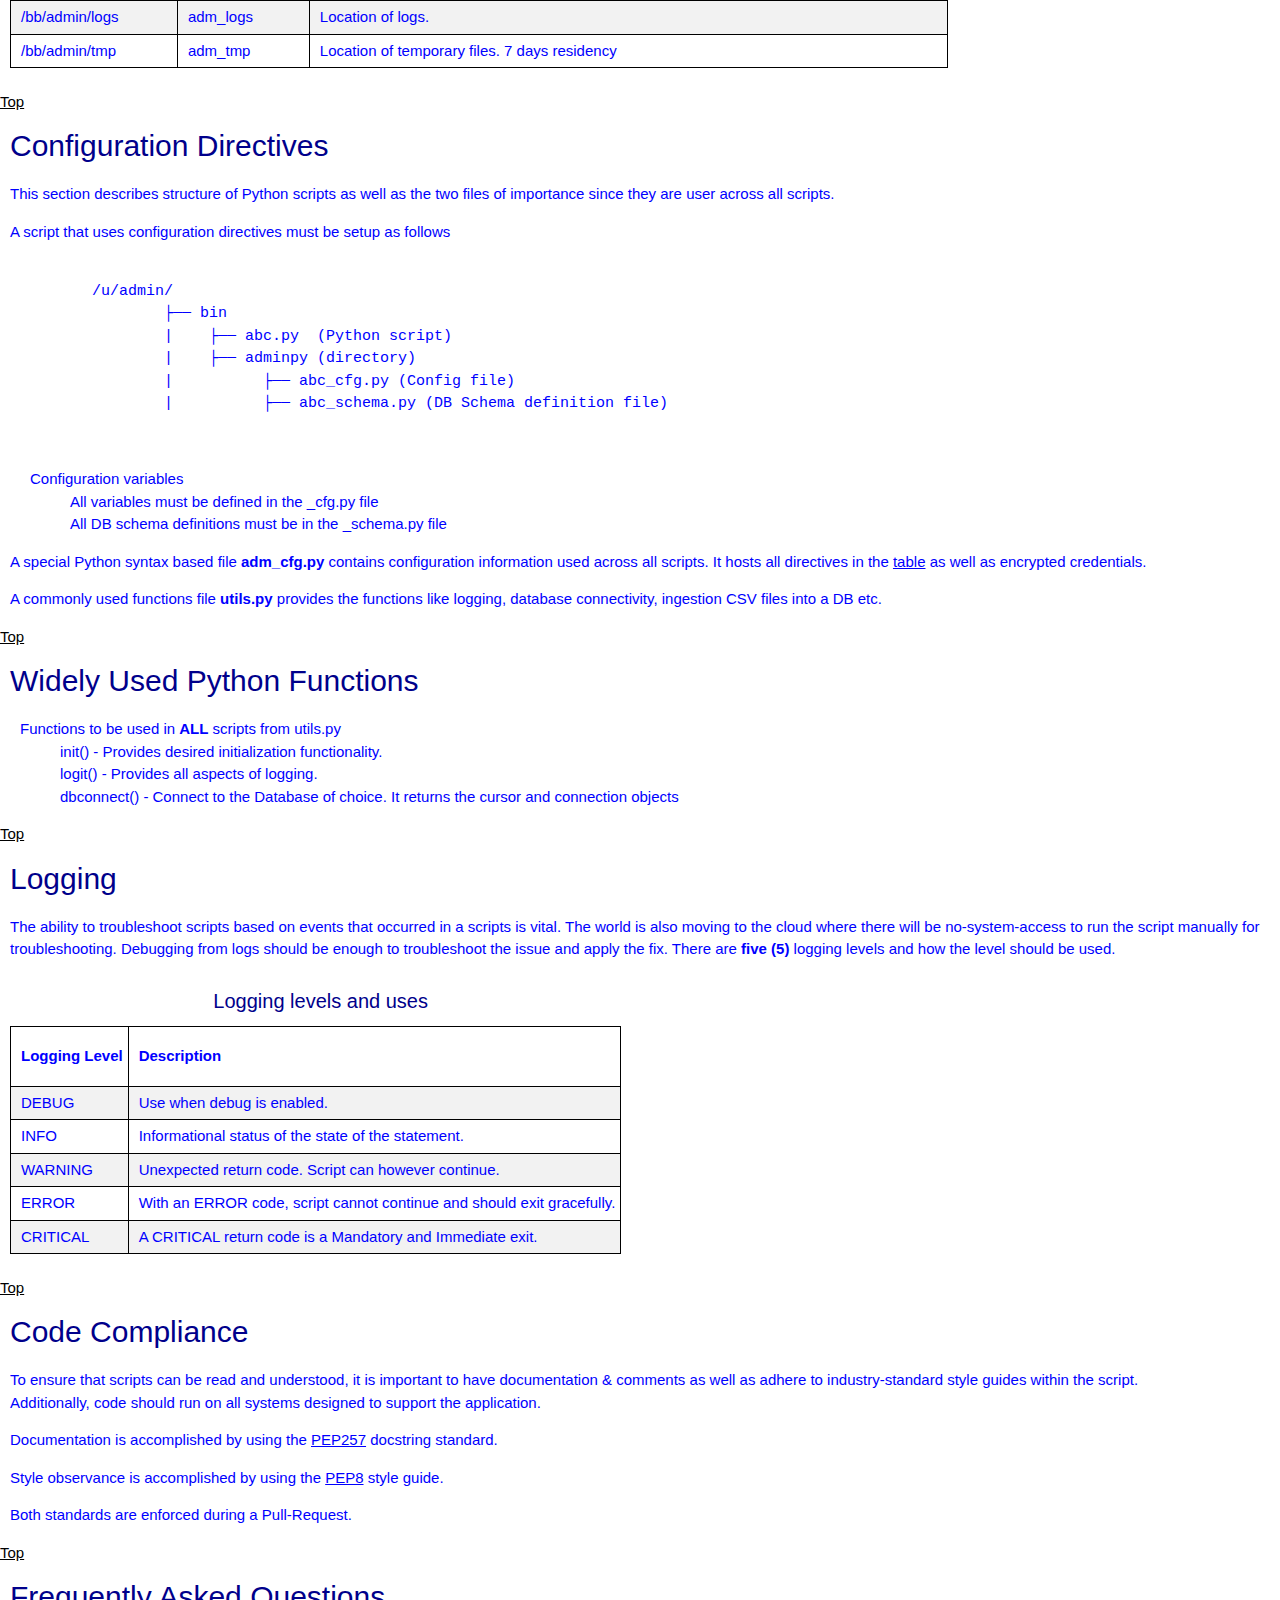
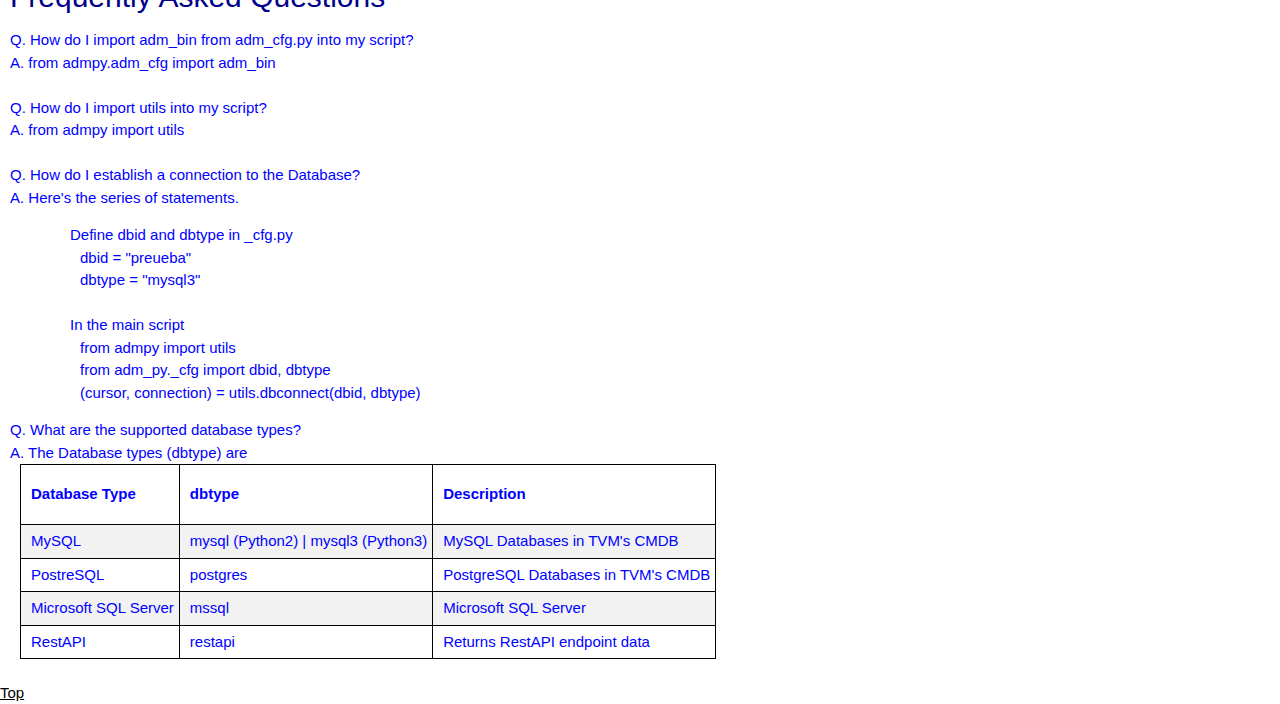
<file: docs/python_scripting.html>
<!DOCTYPE html>
<html>
<head>
<meta charset="utf-8" />
<title>Guidelines when Scripting Python</title>
<link href="../css/w3.css" type="text/css" rel="stylesheet">
<meta name="viewport" content="width=device-width, initial-scale=1.0, maximum-scale=1.0">
</head>
<style>

	table, th, td {
            border: 1px solid black;
            border-collapse: collapse;
            text-align: left;
            padding: 5px;
            color: blue;
            padding-left: 10px;
            margin-left: 10px;
            }
        caption {
				text-align:center;        
        }
		  th {height: 60px;}
		  tr:nth-child(even) {background-color: #f2f2f2;}
		  
        h1, h2, h3, h4{
            color: darkblue;
				padding-left: 10px;
        }
        p, b, ul, ol, dl, dd, dt, li {
            color: blue;
            padding-left: 10px;
        }
        input[type=button], input[type=submit], input[type=reset] {
            color: darkblue;
            border-radius: 12px;
        }
</style>
<body>
	<h1><a id="guidelines">Guidelines while scripting Python</a></h1>
	<ul><a href="#intro" >Introduction</a></ul>	
	<ul><a href="#dir_structure" >Directory Structure</a></ul>
	<ul><a href="#config_directive" >Configuration Directives</a></ul>
	<ul><a href="#common_python_functions">Widely used Python functions</a></ul>
	<ul><a href="#logging">Logging</a></ul>
	<ul><a href="#code_compliance">Code Compliance</a></ul>
	<ul><a href="#FAQ" >Frequently Asked Questions</a></ul>
	
	<ul><dl>

	<dd>
	<a href="#import_adm_cfg">How do I import adm_cfg.py into my main script?</a>
	</dd>

	<dd>
	<a id href="#import_utils">How do I import utils into my script?</a>
	</dd>
	<dd>
	<a id href="#connect_db">How do I establish a connection to the Database?</a>
	</dd>
	
	<dd>
	<a id href="#db_types">What are the supported database types?</a>
	</dd>
	</dl>	</ul>

<h2><a id="intro">Introduction</a></h2>

<p>
This document provides guidelines and best practices to be used when coding
Python Scripts. These best practices provide a foundational layer upon which
custom code can be written to perform the desired tasks. The common functions
are abstracted into separate configuration and utilities modules to be used as
appropriate.

</p>

<h4><a id="benefits">Benefits:</a></h4>

<ul>
Common Functions are reused thereby reducing the size of the script as well
as eliminating duplication of code. A change of functionality in a section
would require extensive rework across multiple scripts.
</ul>

<ul>
Easier debugging by the team. All scripts using common functions make debugging
significantly easier since the focus is on the custom code.
</ul>

<ul>
Easier maintenance. eg DB connections are defined in a single configuration
file. This makes changing DB credentials, host-name, ports etc very easy.
</ul>

<ul>
Tried and tested methodology. The entire industry uses this method.
</ul>

<ul>
A fix in the common code will benefit many scripts that use it.
</ul>

<h4><a id="cons">Cons:</a></h4>

<ul>
A bug in a common code can break several scripts. The industry has solved
this by using <em><strong>unittests</strong></em>.
</ul>

<a href="#guidelines" >Top</a>

<h2><a id="dir_structure">Directory Structure</a></h2>
<p>Directory structure implemented in Production</p>
<pre>
<p>
	/u/admin/
		├── bin
		|    ├── adminpy
		├── cfg
		├── etc
		├── keys
		├── logs
		└── tmp
</p>
</pre>
<table id="dir_attrs">

<caption>
<h4>Attributes of each directory</h4>

<tr>
<th>Directory</th>
<th>Defined variable</th>
<th>Notes</th>
</tr>
<tr>
<td>/bb/admin</td>
<td>adm_home</td>
<td>Base Directory</td>
</tr>
<tr>
<td>/bb/admin/bin</td>
<td>adm_bin</td>
<td>All Python Scripts promoted to Production</td>
</tr>
<tr>
<td>/bb/admin/bin/adminpy</td>
<td>adm_py</td>
<td>Python Modules supporting adm_bin scripts. This includes configuration
files in Python syntax
</td>
</tr>
<tr>
<td>/bb/admin/cfg</td>
<td>adm_cfg</td>
<td>Configuration files (Not Python format)</td>
</tr>
<tr>
<td>/bb/admin/etc</td>
<td>adm_etc</td>
<td>Miscellaneous file</td>
</tr>
<tr>
<td>/bb/admin/keys</td>
<td>adm_keys</td>
<td>Location of keys (public)</td>
</tr>
<tr>
<td>/bb/admin/logs</td>
<td>adm_logs</td>
<td>Location of logs.</td>
</tr>
<tr>
<td>/bb/admin/tmp</td>
<td>adm_tmp</td>
<td>Location of temporary files. 7 days residency</td>
</tr>
</caption>
</table>

<br>
<a href="#guidelines" >Top</a>

<h2><a id="config_directive">Configuration Directives</a></h2>
<p>
This section describes structure of Python scripts as well as the two
files of importance since they are user across all scripts.

<ol>
A script that uses configuration directives must be setup as follows
<pre>
<p>
	/u/admin/
		├── bin
		|    ├── abc.py  (Python script)
		|    ├── adminpy (directory)
		|          ├── abc_cfg.py (Config file)
		|          ├── abc_schema.py (DB Schema definition file)
</p>
</pre>

<dl>
	<dt>Configuration variables</dt>
	<dd>All variables must be defined in the <scriptname>_cfg.py file</dd>
	<dd>All DB schema definitions must be in the <scriptname>_schema.py file</dd>
</dl>
</ol>

<ol>
A special Python syntax based file <strong>adm_cfg.py</strong> contains
configuration information used across all scripts. It hosts all directives
in the <a href="#dir_attrs">table</a> as well as encrypted credentials.
</ol>
<ol>
A commonly used functions file <strong>utils.py</strong> provides the functions
like logging, database connectivity, ingestion CSV files into a DB etc.
</ol>
</p>
<a href="#guidelines" >Top</a>

<h2><a id="common_python_functions">Widely Used Python Functions</a></h2>

<dl>
	<dt>Functions to be used in <strong>ALL</strong> scripts from utils.py</dt>
	<dd>init()      - Provides desired initialization functionality.</dd>
	<dd>logit()     - Provides all aspects of logging.</dd>
	<dd>dbconnect() - Connect to the Database of choice. It returns the cursor
	and connection objects</dd>
</dl>


<a href="#guidelines" >Top</a>

<h2><a id="logging">Logging</a></h2>
<p>
The ability to troubleshoot scripts based on events that occurred in a
scripts is vital. The world is also moving to the cloud where there will be
no-system-access to run the script manually for troubleshooting. Debugging
from logs should be enough to troubleshoot the issue and apply the fix. There
are <strong>five (5)</strong> logging levels and how the level should be used.
</p>
<table>
<caption><h4>Logging levels and uses</h4>

<tr>
<th>Logging Level</th>
<th>Description</th>
</tr>

<tr>
<td>DEBUG</td>
<td>Use when debug is enabled.</td>
</tr>

<tr>
<td>INFO</td>
<td>Informational status of the state of the statement.</td>
</tr>

<tr>
<td>WARNING</td>
<td>Unexpected return code. Script can however continue.</td>
</tr>

<tr>
<td>ERROR</td>
<td>With an ERROR code, script cannot continue and should exit gracefully.</td>
</tr>

<tr>
<td>CRITICAL</td>
<td>A CRITICAL return code is a Mandatory and Immediate exit.</td>
</tr>
</caption>
</table>
<br>
<a href="#guidelines" >Top</a>

<h2><a id="code_compliance">Code Compliance</a></h2>
<p>
To ensure that scripts can be read and understood, it is important to have
documentation & comments as well as adhere to industry-standard style guides
within the script.
<br>
Additionally, code should run on all systems designed to support the
application.
</p>
<ul>
Documentation is accomplished by using the 
<a href="https://www.python.org/dev/peps/pep-0257/" target="_blank">PEP257</a> docstring
standard.
</ul>
<ul>
Style observance is accomplished by using the 
<a href="https://www.python.org/dev/peps/pep-0008/" target="_blank">PEP8</a> style guide.
</ul>
<ul>
Both standards are enforced during a Pull-Request.
</ul>

<a href="#guidelines" >Top</a>

<h2><a id="FAQ">Frequently Asked Questions</a></h2>

<li>
<a id name="import_adm_cfg">Q. How do I import adm_bin from adm_cfg.py into my script?</a>
<br>
A. from admpy.adm_cfg import adm_bin
</li>
<br>

<li>
<a id name="import_utils">Q. How do I import utils into my script?</a>
<br>
A. from admpy import utils
</li>
<br>

<li>
<a id name="connect_db">Q. How do I establish a connection to the Database?</a>
<br>
A. Here's the series of statements.
<dl>
<dd>Define dbid and dbtype in <scriptname>_cfg.py</dd>
<dd><ul>dbid = "preueba"</ul></dd>
<dd><ul>dbtype = "mysql3"</ul></dd>
<br>
<dd>In the main script</dd>
<dd><ul>from admpy import utils</ul></dd>
<dd><ul>from adm_py.<scriptname>_cfg import dbid, dbtype</ul></dd>
<dd><ul>(cursor, connection) = utils.dbconnect(dbid, dbtype)</ul></dd>
</dl>
</li>

<li>
<a id name="db_types">Q. What are the supported database types?</a>
<br>
A. The Database types (dbtype) are
<table>
<tr>
<th>Database Type</th>
<th>dbtype</th>
<th>Description</th>
</tr>

<tr>
<td>MySQL</td>
<td>mysql (Python2) | mysql3 (Python3)</td>
<td>MySQL Databases in TVM's CMDB</td>
</tr>

<tr>
<td>PostreSQL</td>
<td>postgres</td>
<td>PostgreSQL Databases in TVM's CMDB</td>
</tr>

<tr>
<td>Microsoft SQL Server</td>
<td>mssql</td>
<td>Microsoft SQL Server</td>
</tr>

<tr>
<td>RestAPI</td>
<td>restapi</td>
<td>Returns RestAPI endpoint data</td>
</tr>

</table>

</li>
<br>
<a href="#guidelines" >Top</a>

</body>


</html>
</file>
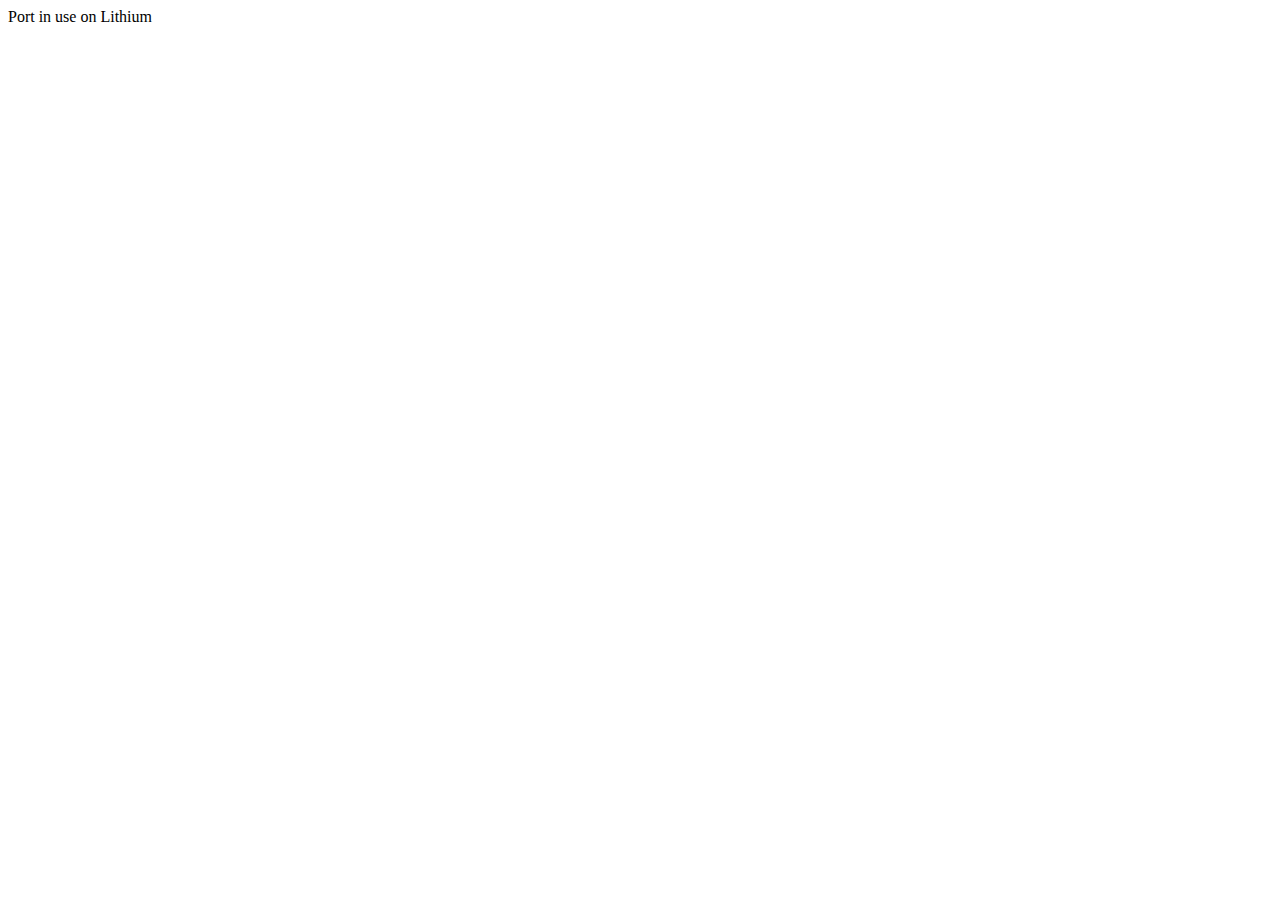
<file: tips/ports.html>
<!DOCTYPE html>
<html lang="en">
<head>
    <meta charset="UTF-8">
    <link rel="stylesheet" href="/base/base.html" >
    <title>HTML Ports</title>
</head>
<body>
<table>
    Port in use on Lithium

</table>
</body>
</html>
</file>
<file: css/custom.css>
table, th, td {
   border: 2px solid slategrey;
   border-collapse: collapse;
   text-align: center;
   padding: 5px;
   color: orange;
   padding-left: 10px;
   margin-left: 10px;
}
td, caption, th {
   text-align: center;
}

caption {
	text-align:center;
}

th {height: 60px;}

tr:nth-child(odd) {background-color: darkslategray;}

h1, h2, h3, h4, h5, h6{
   color: orange;
   padding-left: 10px;
}

b, dl, dd, dt, li, ol, p, pre, ul {
   color: orange;
   padding-left: 10px;
}

a:link {
	color: orange;
	text-decoration: underline;
}
a:visited {
	color: darkorange;
}

body {
	background-color: black	;

}

iframe {
	height:750px;
	width:100%;
	border:none;
}

input[type=button], input[type=submit], input[type=reset] {
   color: darkblue;
   border-radius: 12px;
}
</file>
